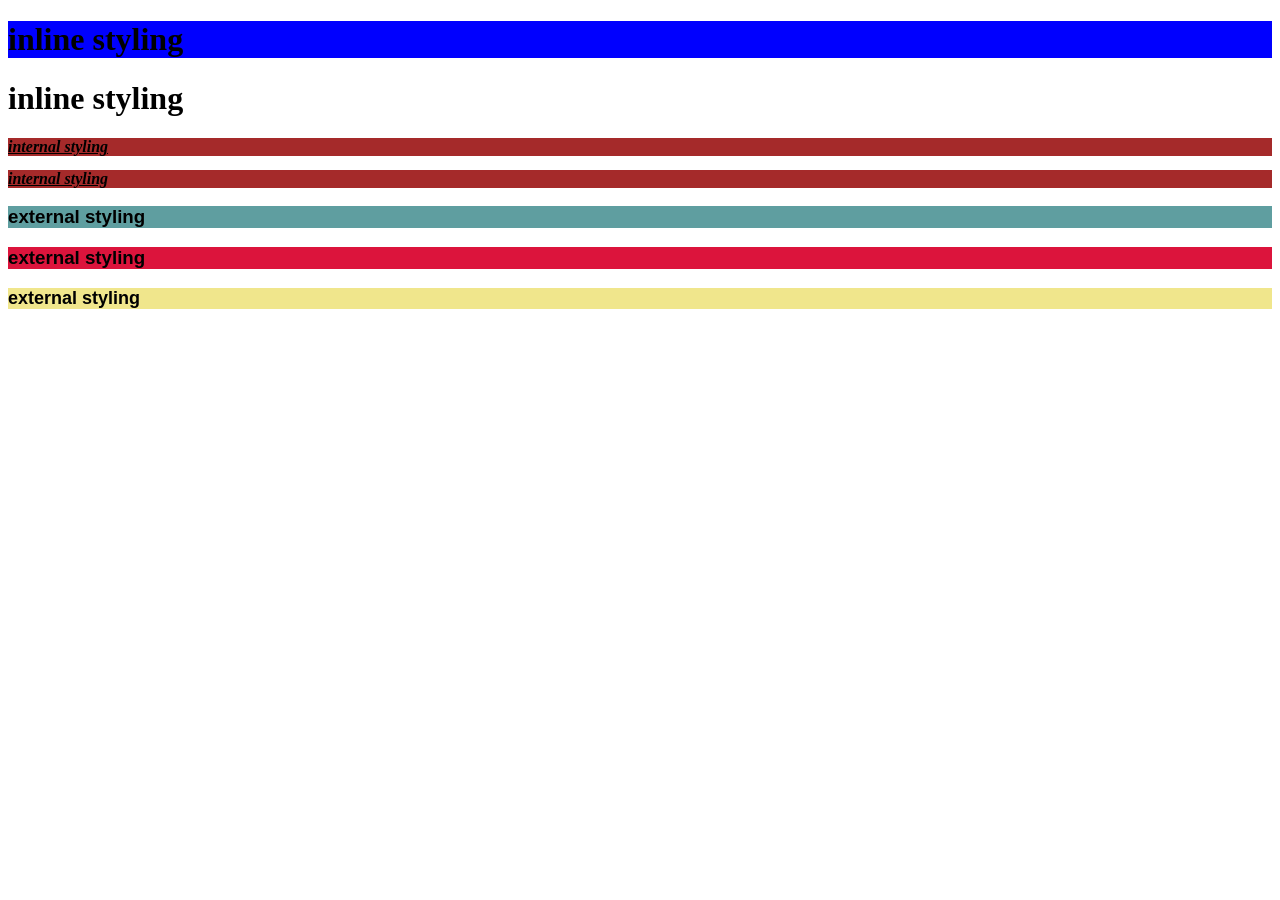
<file: HTML/cssintro.html>
<!DOCTYPE html>
<html lang="en">
<head>
    <link rel="stylesheet" href="/CSS/style.css">
    <style>
        h2{
            background-color: brown; 
            font-size: medium;
            font-style: italic;
            text-decoration: underline;
        }
    </style>
    <meta charset="UTF-8">
    <meta name="viewport" content="width=device-width, initial-scale=1.0">
    <title>Document</title>
</head>
<body>
    <h1 style="background-color: blue;">inline styling</h1>
    <h1>inline styling</h1>
    <h2>internal styling</h2>
    <h2>internal styling</h2>
    <h3>external styling</h3>
    <h3 class="my-text">external styling</h3>
    <h3 id="my-detail">external styling</h3>

</body>
</html>
</file>
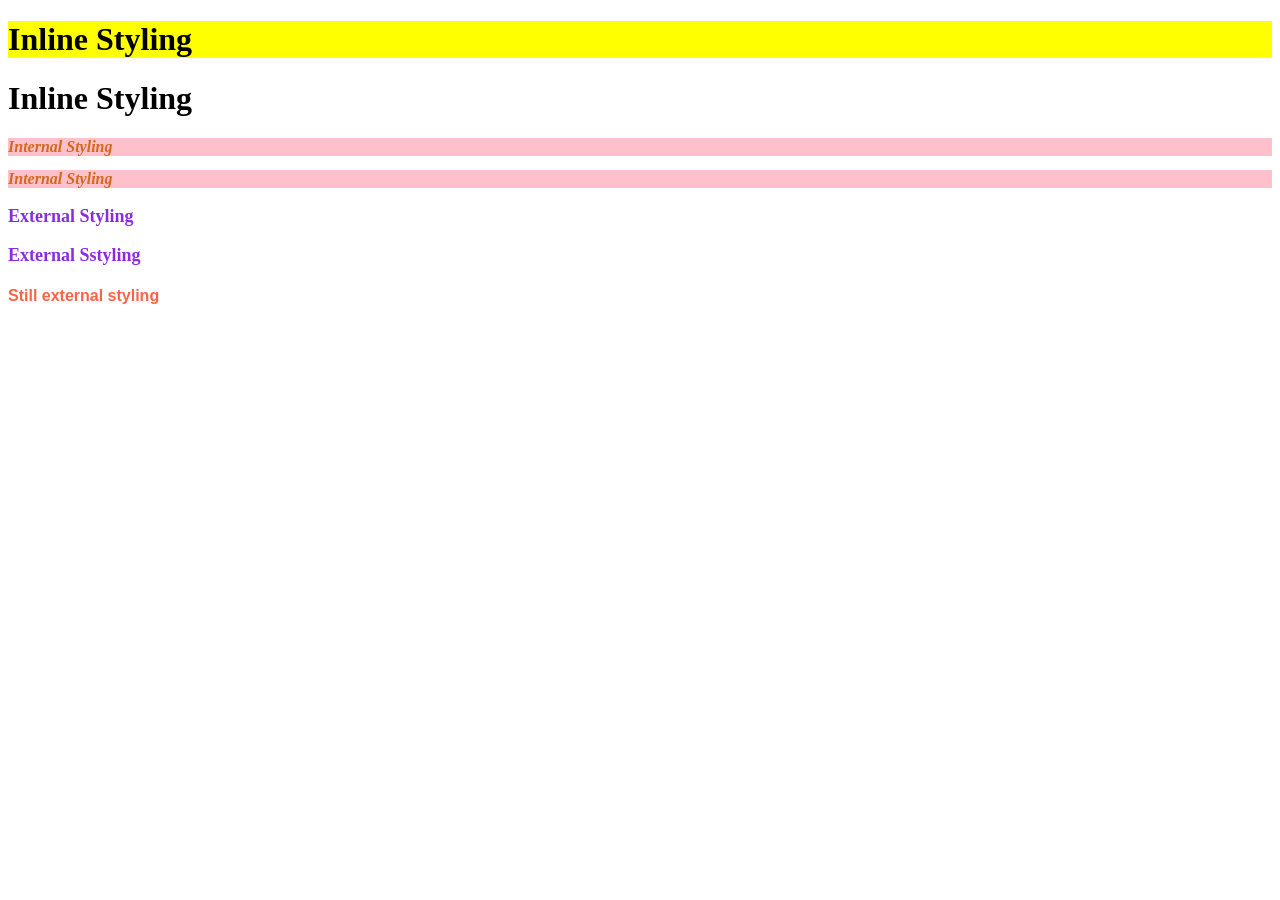
<file: Practice/csspractice.html>
<!DOCTYPE html>
<html lang="en">
<head>
    <meta charset="UTF-8">
    <meta name="viewport" content="width=device-width, initial-scale=1.0">
    <title>Document</title>
</head>
<style>
    h2{
        font-size: medium;
        color: chocolate;
        font-style: italic;
        background-color: pink;


    }
    h3{
        font-display: fallback;
        font-size: large;
        color: blueviolet;
    }
    h4{
        font-family: Arial, Helvetica, sans-serif;
        font-weight: bolder;
        color: tomato;
    }
</style>
<body>
    <h1 style="background-color: yellow;">Inline Styling</h1>
    <h1>Inline Styling</h1>
    <h2>Internal Styling</h2>
    <h2>Internal Styling</h2>
    <h3>External Styling</h3>
    <h3>External Sstyling</h3>
    <h4>Still external styling</h4>
</body>
</html>
</file>
<file: CSS/style.css>
h3{
    background-color: cadetblue;
    font-family: Arial, Helvetica, sans-serif;
}
.my-text{
    background-color: crimson;
    font-family: Arial, Helvetica, sans-serif;
}
#my-detail{
    background-color: khaki;
    font-size: large;
}
</file>
